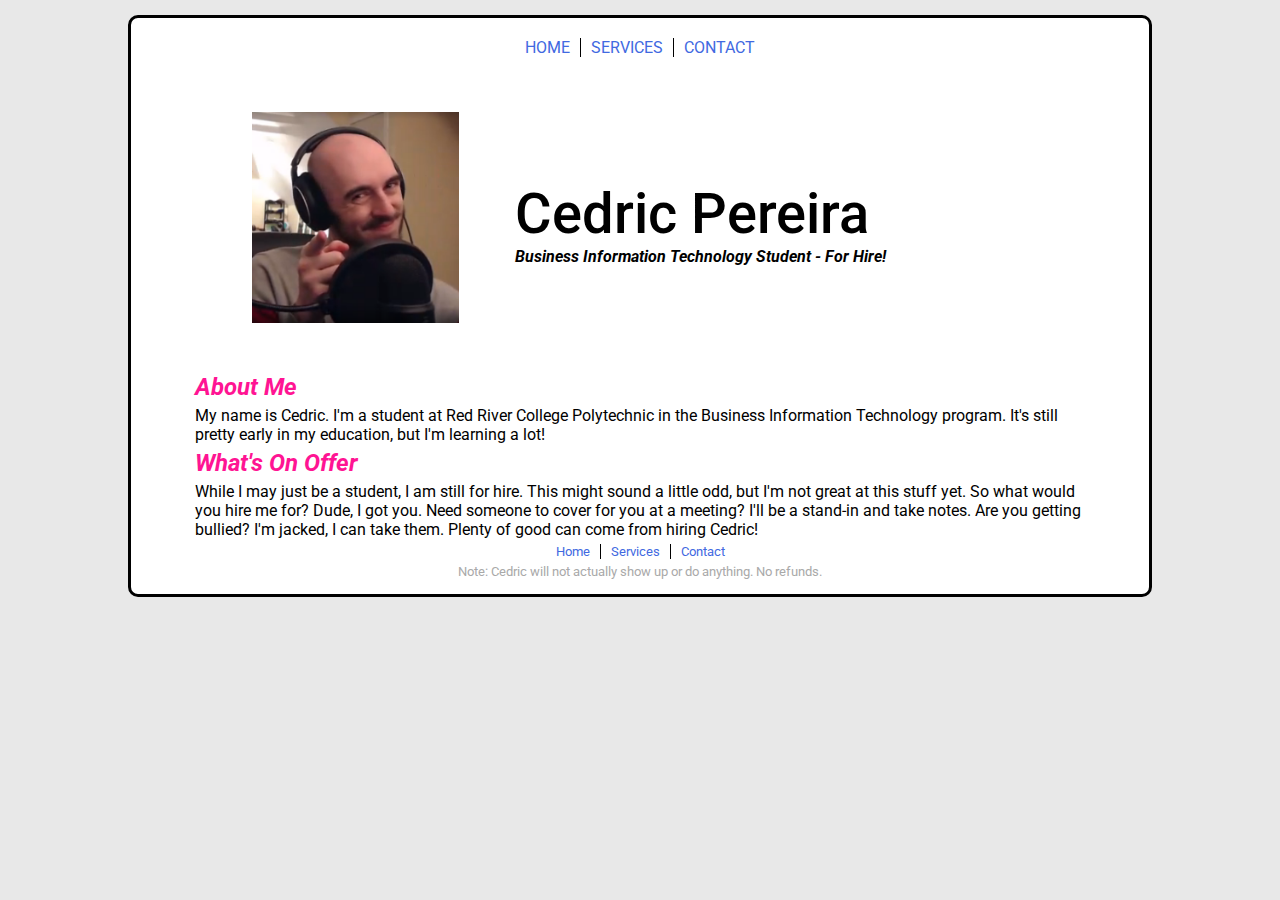
<file: index.html>
<!-------w-----------

    Project 3
    Name: Cedric Pereira   
    Date: April 16th, 2022
    Description: The HTML for the project 3 "Home Page". This will just be a simple landing page mentioning myself, and showing an image. 

-------------------->
<!DOCTYPE html>
<html lang="en">
<head>
	<title>Cedric - Home</title>
    <link rel="stylesheet" type="text/css" href="stylesheet.css">
    <link rel="preconnect" href="https://fonts.googleapis.com">
    <link rel="preconnect" href="https://fonts.gstatic.com" crossorigin>
    <link href="https://fonts.googleapis.com/css2?family=Roboto:wght@300&display=swap" rel="stylesheet">
</head>
<body>
    <header>
        <nav id="navbar">
            <ul>
                <li><a href='index.html'>HOME</a></li>
                <li><a href='services.html'>SERVICES</a></li>
                <li><a href='contact.html'>CONTACT</a></li>
            </ul>
        </nav>
    </header>

    <div id="titleCard">
        <img src="images/Point.PNG" alt="Point"/>
        <div id="titleCardText">
            <h1>Cedric Pereira</h1>

            <h2>Business Information Technology Student - For Hire!</h2>
        </div>
    </div>

    <main id="indexMain">
        <h3>About Me</h3>

        <p>My name is Cedric. I'm a student at Red River College Polytechnic in the Business Information Technology program. It's still pretty early in my education, but I'm learning a lot!</p>

        <h3>What's On Offer</h3>

        <p>While I may just be a student, I am still for hire. This might sound a little odd, but I'm not great at this stuff yet. So what would you hire me for? Dude, I got you. Need someone to cover for you at a meeting? I'll be a stand-in and take notes. Are you getting bullied? I'm jacked, I can take them. Plenty of good can come from hiring Cedric!</p>
    </main>

    <footer>
        <ul>
            <li><a href='index.html'>Home</a></li>
            <li><a href='services.html'>Services</a></li>
            <li><a href='contact.html'>Contact</a></li>
        </ul>

        <p>Note: Cedric will not actually show up or do anything. No refunds.</p>
    </footer>
</body>
</html>
</file>
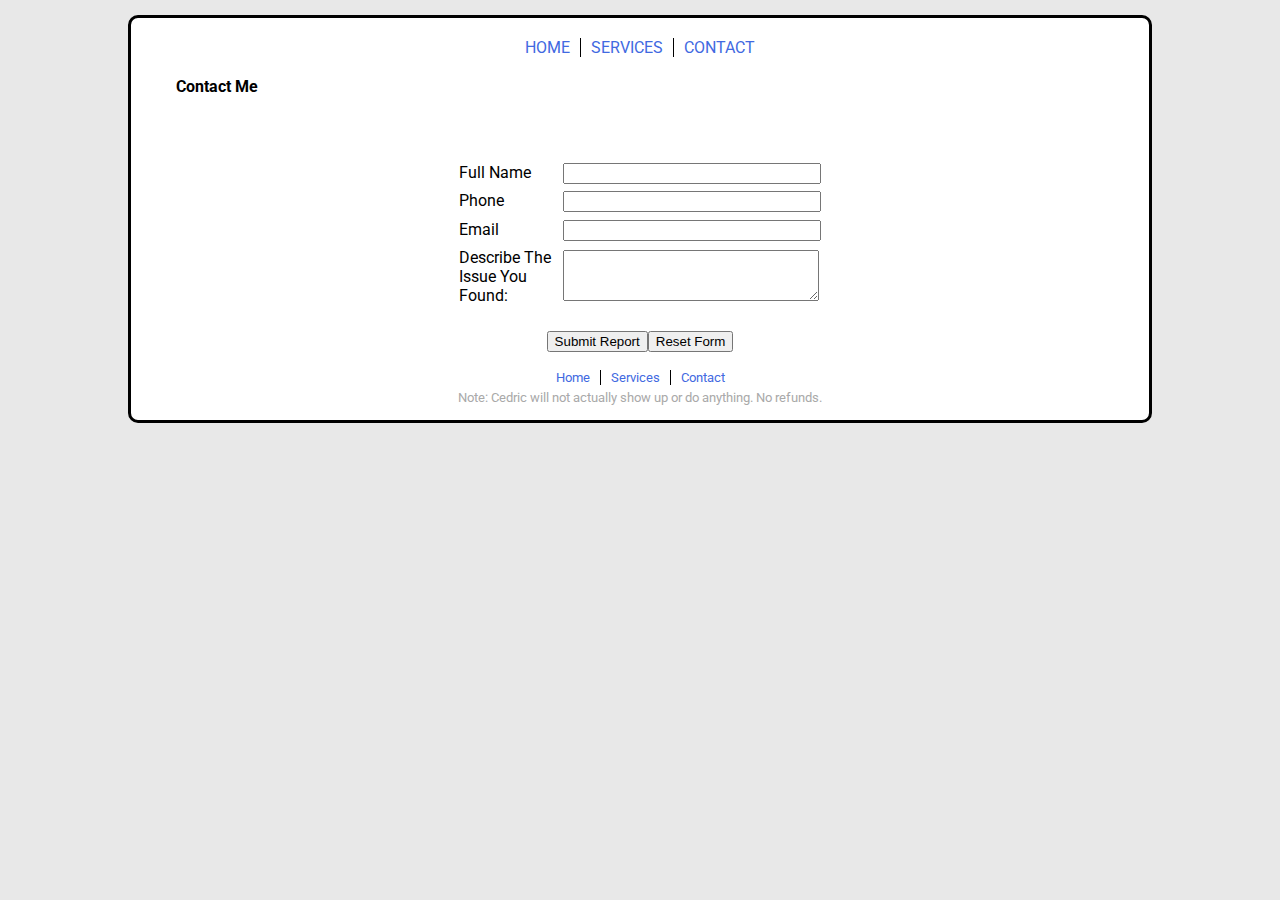
<file: contact.html>
<!-------w-----------

    Project 3
    Name: Cedric Pereira   
    Date: April 16th, 2022
    Description: The HTML for the project 3 "Contact" form page. This houses the fields for your name, email address, 

-------------------->
<!DOCTYPE html>
<html lang="en">
<head>
	<title>Cedric - Contact</title>
    <link rel="stylesheet" type="text/css" href="stylesheet.css">
    <script src="validation.js"></script>
    <link rel="preconnect" href="https://fonts.googleapis.com">
    <link rel="preconnect" href="https://fonts.gstatic.com" crossorigin>
    <link href="https://fonts.googleapis.com/css2?family=Roboto:wght@300&display=swap" rel="stylesheet">
</head>
<body>
    <header>
        <nav id="navbar">
            <ul>
                <li><a href='index.html'>HOME</a></li>
                <li><a href='services.html'>SERVICES</a></li>
                <li><a href='contact.html'>CONTACT</a></li>
            </ul>
        </nav>
    </header>

    <form id="contactForm"
            method="post"
            action="index.html">
            <h3>Contact Me</h3>
            <fieldset id= "contact">
                <ul>
                    <li>
                        <label for="fullname">Full Name</label>
                        <input id="fullname" name="fullname" type="text" />
                        <p class="error" id="fullname_error">* Required field</p>
                    </li>
                    <li>
                        <label for="tel">Phone</label>
                        <input id="tel" name="tel" type="tel" />
                        <p class="error" id="tel_error">* Required field</p>
                        <p class="error" id="telformat_error">* Invalid email address</p>
                    </li>
                    <li>
                        <label for="email">Email</label>
                        <input id="email" name="email" type="text" />
                        <p class="error" id="email_error">* Required field</p>
                        <p class="error" id="emailformat_error">* Invalid email address</p>
                    </li>
                    <li>
                        <label for="bodytext">Describe The Issue You Found:</label>
                        <textarea id="bodytext" name="bodytext" rows="3" cols="30"></textarea>
                        <p class="error" id="bodytext_error">* Required field</p>
                    </li>
                </ul>
            </fieldset>
            <fieldset id="buttons">
                <button id="submit" type="submit">Submit Report</button>
                <button id="reset" type="reset">Reset Form</button>
            </fieldset>
    </form>
    <footer>
        <ul>
            <li><a href='index.html'>Home</a></li>
            <li><a href='services.html'>Services</a></li>
            <li><a href='contact.html'>Contact</a></li>
        </ul>

        <p>Note: Cedric will not actually show up or do anything. No refunds.</p>
    </footer>
</body>
</html>
</file>
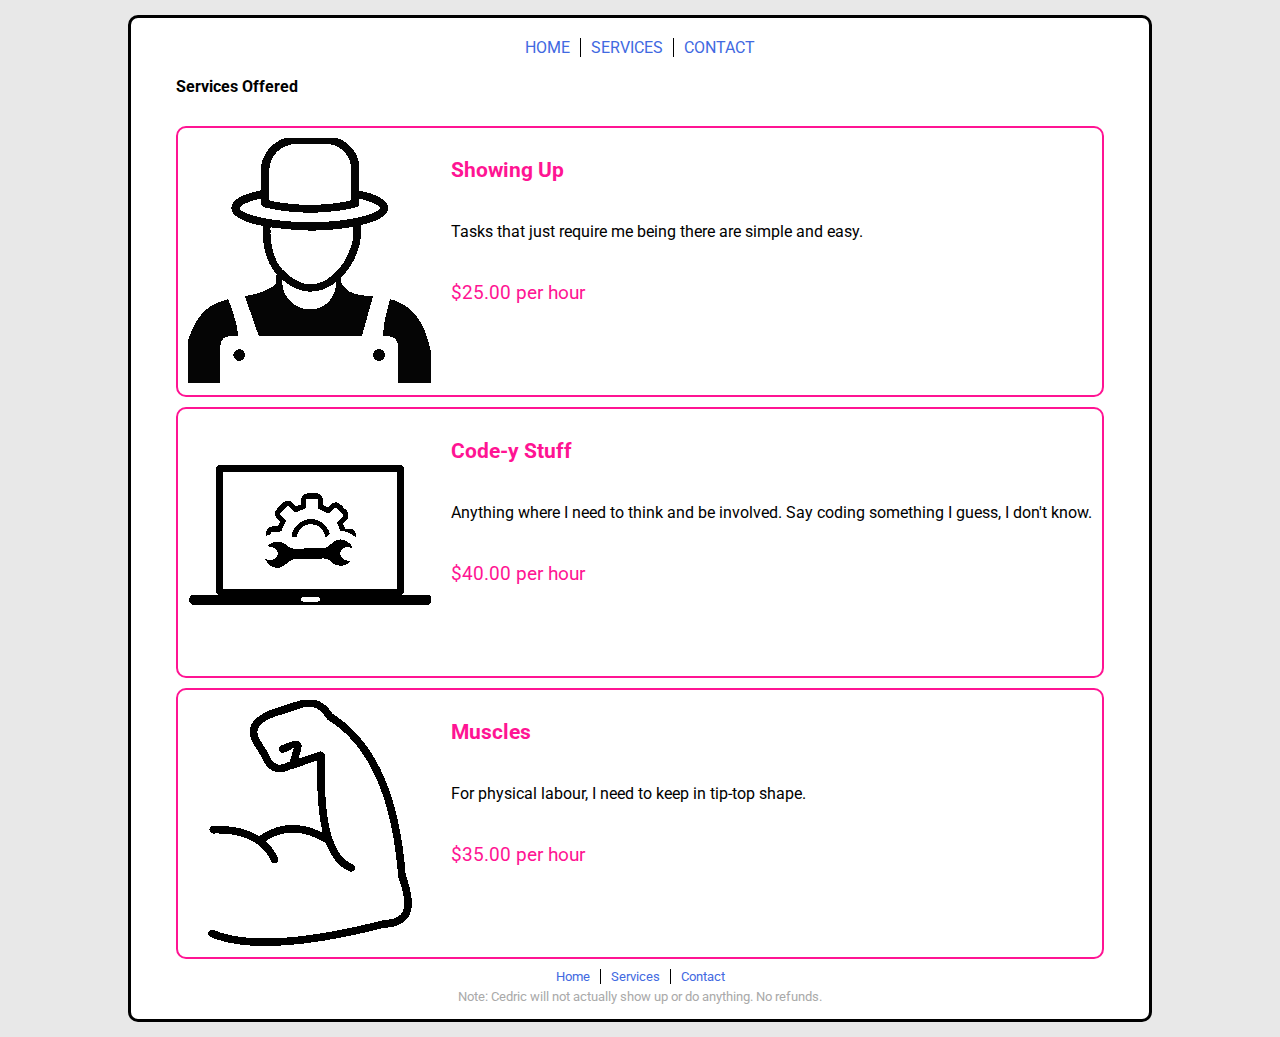
<file: services.html>
<!-------w-----------

    Project 3
    Name: Cedric Pereira   
    Date: April 16th, 2022
    Description: The HTML for the project 3 "Services" page. This houses a simple list of prices and a description of the offered services. Associated image as well. 

-------------------->
<!DOCTYPE html>
<html lang="en">
<head>
	<title>Cedric - Services</title>
    <link rel="stylesheet" type="text/css" href="stylesheet.css">
    <link rel="preconnect" href="https://fonts.googleapis.com">
    <link rel="preconnect" href="https://fonts.gstatic.com" crossorigin>
    <link href="https://fonts.googleapis.com/css2?family=Roboto:wght@300&display=swap" rel="stylesheet">
</head>
<body>
    <header>
        <nav id="navbar">
            <ul>
                <li><a href='index.html'>HOME</a></li>
                <li><a href='services.html'>SERVICES</a></li>
                <li><a href='contact.html'>CONTACT</a></li>
            </ul>
        </nav>
    </header>

    <main>
        <section>
            <h3>Services Offered</h3>
            <ul id = "serviceOffers">
                <li id="showingUp">
                    <img src="images/man.png" alt="Point"/>
                    <div>
                        <h4>Showing Up</h4>
                        <p>Tasks that just require me being there are simple and easy.</p>
                        <span>$25.00 per hour</span>
                    </div>
                </li>

                <li id="codeStuff">
                    <img src="images/pc.png" alt="Point"/>
                    <div>
                        <h4>Code-y Stuff</h4>
                        <p>Anything where I need to think and be involved. Say coding something I guess, I don't know.</p>
                        <span>$40.00 per hour</span>
                    </div>
                </li>

                <li id="jacked">
                    <img src="images/jacked.png" alt="Point"/>
                    <div>
                        <h4>Muscles</h4>
                        <p>For physical labour, I need to keep in tip-top shape.</p>
                        <span>$35.00 per hour</span>
                    </div>
                </li>
            </ul>
        </section>
    </main>

    <footer>
        <ul>
            <li><a href='index.html'>Home</a></li>
            <li><a href='services.html'>Services</a></li>
            <li><a href='contact.html'>Contact</a></li>
        </ul>

        <p>Note: Cedric will not actually show up or do anything. No refunds.</p>
    </footer>
</body>
</html>
</file>
<file: stylesheet.css>
/******w*************
    
    Project 1 Stylesheet
    Name: Cedric Pereira   
    Date: February 23rd, 2022
    Description: CSS stylesheet used for project 1. Sizing, positioning, boxing, formatting, and more!

********************/

/* Resetting CSS */
html, body, div, span, applet, object, iframe,
h1, h2, h3, h4, h5, h6, p, blockquote, pre,
a, abbr, acronym, address, big, cite, code,
del, dfn, em, img, ins, kbd, q, s, samp,
small, strike, strong, sub, sup, tt, var,
b, u, i, center,
dl, dt, dd, ol, ul, li,
fieldset, form, label, legend,
table, caption, tbody, tfoot, thead, tr, th, td,
article, aside, canvas, details, embed, 
figure, figcaption, footer, header, hgroup, 
menu, nav, output, ruby, section, summary,
time, mark, audio, video 
{
    margin: 0;
    padding: 0;
    border: 0;
    font-size: 100%;
    vertical-align: baseline;
    box-sizing: border-box;
}

html 
{
    background-color: #E8E8E8;
    font-family: 'Roboto', sans-serif;
}

a
{
    color: royalblue;
    text-decoration: none;
}

a:hover
{
    color: darkblue;
}

a:focus
{
    color: pink;
}

li
{
    list-style: none;
}

body 
{
    background-color: white;
    width: 80%;
    margin: 15px auto;
    border: 3px solid black;
    border-radius: 10px;
    padding: 15px;
}


header nav ul
{
    display: flex;
    justify-content: center;
    align-items: center;
    padding-top: 5px
}

    header ul
    {
        display: flex;
        margin: 0px auto;
        padding-bottom: 5px;
        /* Get This To Be Middle Alligned*/
    }

        header ul li
        {
            font-size: 1em;
            padding: 0px 10px;
        }

        header ul li:not(:first-of-type)
        {
            border-left: 1px solid black;
        }

div#titleCard
{
    margin: 0px;
    display: flex;
    width: 80%;
    position: relative;
    padding-top: 50px;
    padding-bottom: 50px;
    padding-right: 50px;
    padding-left: 50px;
}

    div#titleCardText
    {
        padding-top: 10%;
    }

    div#titleCardText h1
    {
        font-size: 3.5em;
        font-weight: 500;
    }

    div#titleCardText h2
    {
        font-style: italic;
    }

    div#titleCard img
    {
        margin: auto;
        align-items: center;
        justify-content: center;
        width: 30%;
    }

    main#indexMain
    {
        padding-left: 5%;
        padding-right: 5%;
    }

    main#indexMain h3
    {
        font-size: 1.5em;
        font-style: italic;
        color: deeppink;
    }

    main#indexMain p
    {
        padding-top: 5px;
        padding-bottom: 5px;
    }

    section
    {
        padding-top: 5px;
        padding-left: 30px;
        padding-right: 30px;
    }

        section h3
        {
            padding-top: 10px;
            padding-bottom: 30px;
        }

        li#showingUp, #codeStuff, #jacked
        {
            display: flex;
            padding: 10px;
            border: 2.5px solid deeppink;
            border-radius: 10px;
            margin-bottom: 10px;
        }

            section ul li div
            {
                padding-left: 20px;
                /* padding-top: 7%; */
            }

                section ul li div h4
                {
                    font-size: 1.3em;
                    padding-top: 20px;
                    color: deeppink;
                }

                section ul li div p
                {
                    padding-top: 40px;
                }

                section ul li div span 
                {
                    font-size: 1.2em;
                    padding-top: 40px;
                    display: block;
                    color: deeppink;
                }

    form#contactForm
    {
        padding-top: 5px;
        padding-left: 30px;
        padding-right: 30px;
    }

    form#contactForm h3
    {
        padding-top: 10px;
        padding-bottom: 30px;
    }

        fieldset#contact 
        {
            display: flex;
            justify-content: center; 
            padding-top: 4%;
            padding-bottom: 2%;
        }

        fieldset#contact ul li
        {
            padding-bottom: 2%;
        } 

            fieldset#contact ul li label
            {
                text-align: left;
                display: inline-block;
                width: 100px;
            }

                fieldset#contact ul li input, textarea
                {
                    width: 250px
                }

        fieldset#buttons
        {
            display: flex;
            justify-content: center; 
            padding-bottom: 2%;
        }

        .error
        {
            /*display: none;*/
            color: red;
        }

footer
{
    font-size: .8em;
}

footer ul
    {
        display: flex;
        justify-content: center;
        align-content: center;
        margin: 0px auto;
        padding-bottom: 5px;
    }

        footer ul li
        {
            padding: 0px 10px;
        }

        footer ul li:not(:first-of-type)
        {
            border-left: 1px solid black;
        }

            footer ul li a
            {
                color: royalblue;
                text-decoration: none;
            }

        footer p
        {
            text-align: center;
        }

        footer p:last-of-type
        {
            color: darkgray;
        }

        footer a
        { 
            text-decoration: none; 
        }
</file>
